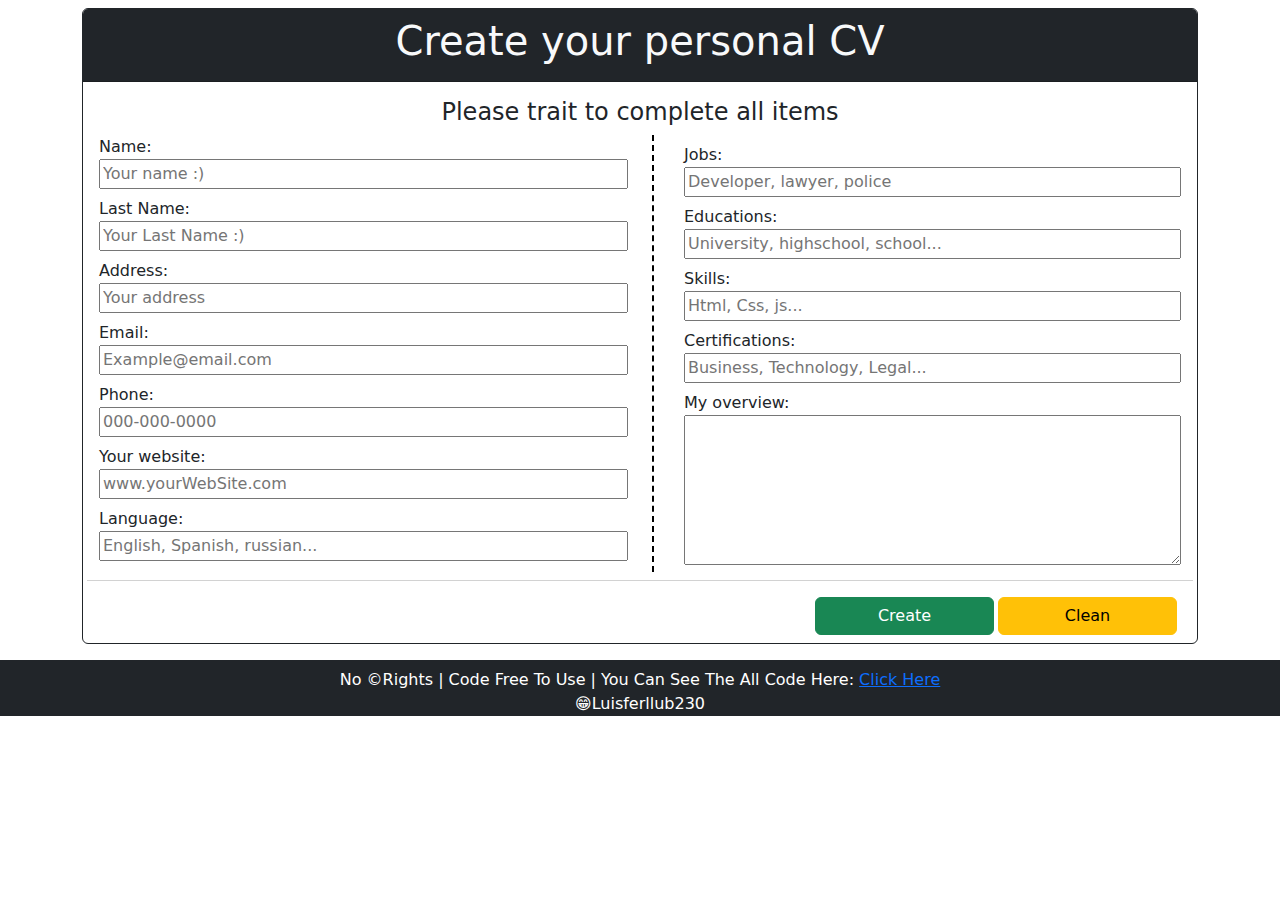
<file: Index.html>
<!DOCTYPE html>
<html lang="en">
<head>
    <meta charset="UTF-8">
    <meta http-equiv="X-UA-Compatible" content="IE=edge">
    <meta name="viewport" content="width=device-width, initial-scale=1.0">
    <link rel="stylesheet" href="./assets/Css/lib/bootstrap.min.css">
    <link rel="stylesheet" href="./assets/Css/style.css">
    <title>Cv Generator</title>
</head>
<body>
    <main class="container-md mt-2">

       <div class="card border-1 border-dark">
            <div class="card-header text-center text-light bg-dark">
                <h1>Create your personal CV </h1>
            </div>

            <div class="card-body pb-0">
                <div>
                    <h3 class="text-center text-dark fs-4">Please trait to complete all items</h3>
                </div>

                <div class="row">
                    <!--right-->
                    <div class="col-lg-6 col-sm-12">
                        <div class="my-content-right">
                            <label for="name" >Name:</label>
                            <input type="text" id="name" placeholder="Your name :)"class="col-12">

                            <label for="lastname" class="mt-2">Last Name:</label>
                            <input type="text" id="lastname" placeholder="Your Last Name :)" class="col-12">

                            <label for="address" class="mt-2">Address:</label>
                            <input type="text" id="address" placeholder="Your address" class="col-12">

                            <label for="email" class="mt-2">Email:</label>
                            <input type="email" id="email" placeholder="Example@email.com" class="col-12">

                            <label for="phone" class="mt-2">Phone:</label>
                            <input type="text" id="phone" placeholder="000-000-0000" class="col-12">

                            <label for="website" class="mt-2">Your website:</label>
                            <input type="text" id="website" placeholder="www.yourWebSite.com" class="col-12">

                            <label for="language" class="mt-2">Language:</label>
                            <input type="text" id="language" placeholder="English, Spanish, russian..." class="col-12">
                        </div>
                    </div>
                    <!--left-->
                    <div class="col-lg-6 col-sm-12">
                        <div class="my-content-left">
                            <label for="jobs" class="mt-2">Jobs:</label>
                            <input type="text" id="jobs" placeholder="Developer, lawyer, police"class="col-12">
                            
                            <label for="educations" class="mt-2">Educations:</label>
                            <input type="text" id="educations" placeholder="University, highschool, school..." class="col-12">

                            <label for="skills" class="mt-2">Skills:</label>
                            <input type="text" id="skills" placeholder="Html, Css, js..." class="col-12">

                            <label for="certification" class="mt-2">Certifications:</label>
                            <input type="text" id="certification" placeholder="Business, Technology, Legal..." class="col-12">

                            <label for="overview" class="mt-2">My overview:</label><br>
                            <textarea name="" id="overview" cols="" rows="6" class="col-12"></textarea>
                        </div>
                    </div>

                </div>
                <div class="card-footer row d-flex justify-content-end bg-white mt-2">
                    <button class="btn btn-success col-lg-2 ms-lg-1 mb-lg-0 col-sm-12 mt-sm-2 mt-2">Create</button>
                    <button class="btn btn-warning col-lg-2 ms-lg-1 mb-lg-0 col-sm-12 mt-sm-2 mt-2">Clean</button>
                </div>
            </div>
       </div>
    </main>

    <footer class="mt-3 mb-0">
        <div class="container-fluid bg-dark text-white">
            <div class="text-center text-capitalize">
                <p class="mb-0 pt-2">
                    No &copyrights | code free to use | you can see the all code here: <a href="https://github.com/luisferllub230/cvGenerator">click here</a><br>
                    😁luisferllub230
                </p>
            </div>
        </div>
    </footer>
    <!--delete css browser styles-->
    <script src="./assets/js/site/index.js"></script>
    <script src="https://cdn.jsdelivr.net/npm/@popperjs/core@2.11.5/dist/umd/popper.min.js" integrity="sha384-Xe+8cL9oJa6tN/veChSP7q+mnSPaj5Bcu9mPX5F5xIGE0DVittaqT5lorf0EI7Vk" crossorigin="anonymous"></script>
    <script src="./assets/js/lib/bootstrap.min.js"></script>
</body>
</html>
</file>
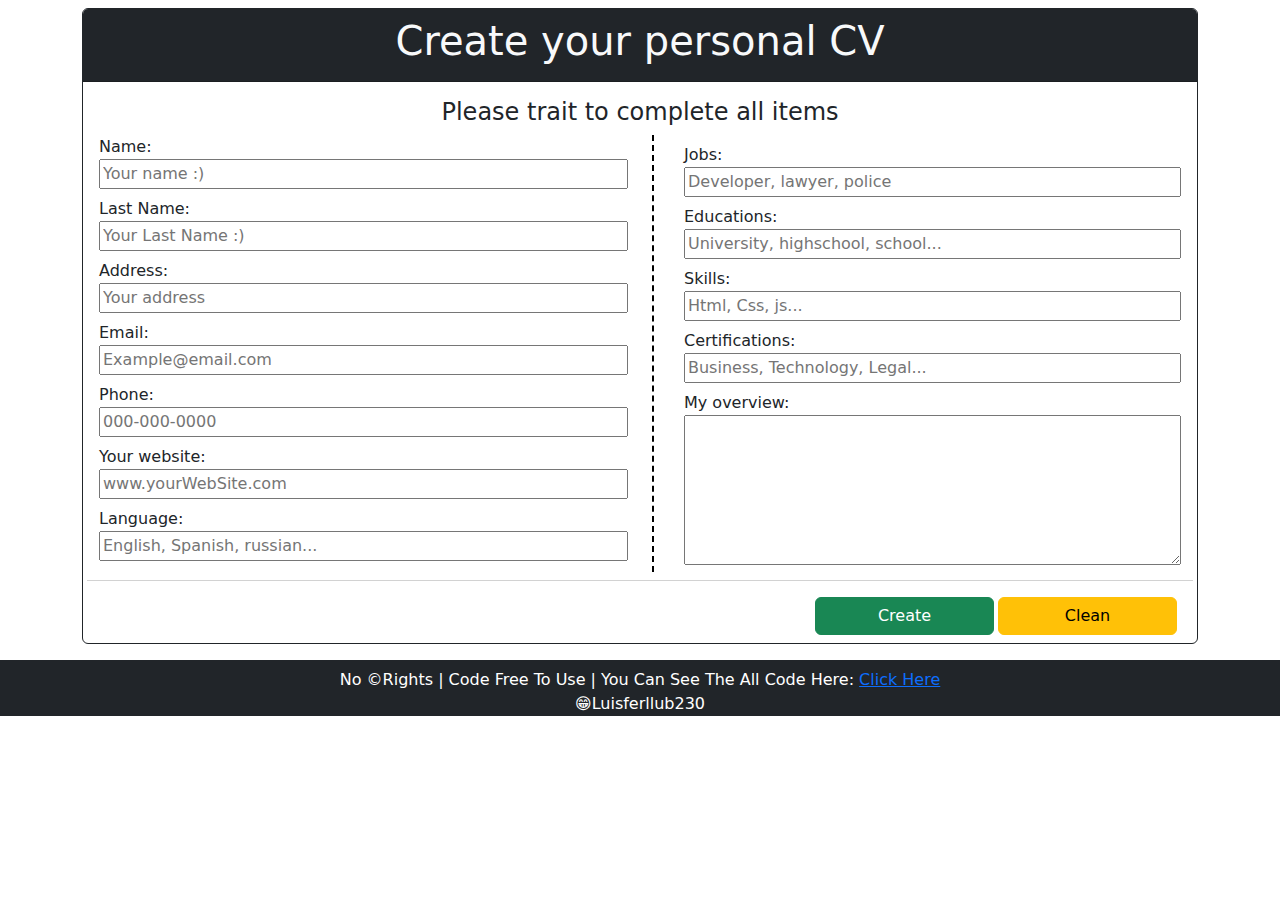
<file: view/Index.html>
<!DOCTYPE html>
<html lang="en">
<head>
    <meta charset="UTF-8">
    <meta http-equiv="X-UA-Compatible" content="IE=edge">
    <meta name="viewport" content="width=device-width, initial-scale=1.0">
    <link rel="stylesheet" href="../assets/Css/lib/bootstrap.min.css">
    <link rel="stylesheet" href="../assets/Css/style.css">
    <title>Cv Generator</title>
</head>
<body>
    <main class="container-md mt-2">

       <div class="card border-1 border-dark">
            <div class="card-header text-center text-light bg-dark">
                <h1>Create your personal CV </h1>
            </div>

            <div class="card-body pb-0">
                <div>
                    <h3 class="text-center text-dark fs-4">Please trait to complete all items</h3>
                </div>

                <div class="row">
                    <!--right-->
                    <div class="col-lg-6 col-sm-12">
                        <div class="my-content-right">
                            <label for="name" >Name:</label>
                            <input type="text" id="name" placeholder="Your name :)" class="col-12">

                            <label for="lastname" class="mt-2">Last Name:</label>
                            <input type="text" id="lastname" placeholder="Your Last Name :)" class="col-12">

                            <label for="address" class="mt-2">Address:</label>
                            <input type="text" id="address" placeholder="Your address" class="col-12">

                            <label for="email" class="mt-2">Email:</label>
                            <input type="email" id="email" placeholder="Example@email.com" class="col-12">

                            <label for="phone" class="mt-2">Phone:</label>
                            <input  id="phone" class="col-12" maxlength="10" placeholder="000-000-0000" required autocomplete="off" onkeypress="return (event.charCode >= 48 && event.charCode <= 57)" min="1">

                            <label for="website" class="mt-2">Your website:</label>
                            <input type="text" id="website" placeholder="www.yourWebSite.com" class="col-12">

                            <label for="language" class="mt-2">Language:</label>
                            <input type="text" id="language" placeholder="English, Spanish, russian..." class="col-12">
                        </div>
                    </div>
                    <!--left-->
                    <div class="col-lg-6 col-sm-12">
                        <div class="my-content-left">
                            <label for="jobs" class="mt-2">Jobs:</label>
                            <input type="text" id="jobs" placeholder="Developer, lawyer, police"class="col-12">
                            
                            <label for="educations" class="mt-2">Educations:</label>
                            <input type="text" id="educations" placeholder="University, highschool, school..." class="col-12">

                            <label for="skills" class="mt-2">Skills:</label>
                            <input type="text" id="skills" placeholder="Html, Css, js..." class="col-12">

                            <label for="certification" class="mt-2">Certifications:</label>
                            <input type="text" id="certification" placeholder="Business, Technology, Legal..." class="col-12">

                            <label for="overview" class="mt-2">My overview:</label><br>
                            <textarea  id="overview" cols="" rows="6" class="col-12"></textarea>

                        </div>
                    </div>

                </div>
                <div class="card-footer row d-flex justify-content-end bg-white mt-2">
                    <button id="createBtn" class="btn btn-success col-lg-2 ms-lg-1 mb-lg-0 col-sm-12 mt-sm-2 mt-2">Create</button>
                    <button id="cleanBtn" class="btn btn-warning col-lg-2 ms-lg-1 mb-lg-0 col-sm-12 mt-sm-2 mt-2">Clean</button>
                </div>
            </div>
       </div>
    </main>

    <div class="container" id="cvContainer">
        
    </div>

    <footer class="mt-3 mb-0">
        <div class="container-fluid bg-dark text-white">
            <div class="text-center text-capitalize">
                <p class="mb-0 pt-2">
                    No &copyrights | code free to use | you can see the all code here: <a href="https://github.com/luisferllub230/cvGenerator">click here</a><br>
                    😁luisferllub230
                </p>
            </div>
        </div>
    </footer>

    <script src="../assets/js/jquery/jquery-3.6.0.min.js"></script>
    <script src="../assets/js/site/indexjq.js"></script>
    <script src="https://cdn.jsdelivr.net/npm/@popperjs/core@2.11.5/dist/umd/popper.min.js" integrity="sha384-Xe+8cL9oJa6tN/veChSP7q+mnSPaj5Bcu9mPX5F5xIGE0DVittaqT5lorf0EI7Vk" crossorigin="anonymous"></script>
    <script src="../assets/js/lib/bootstrap.min.js"></script>
</body>
</html>
</file>
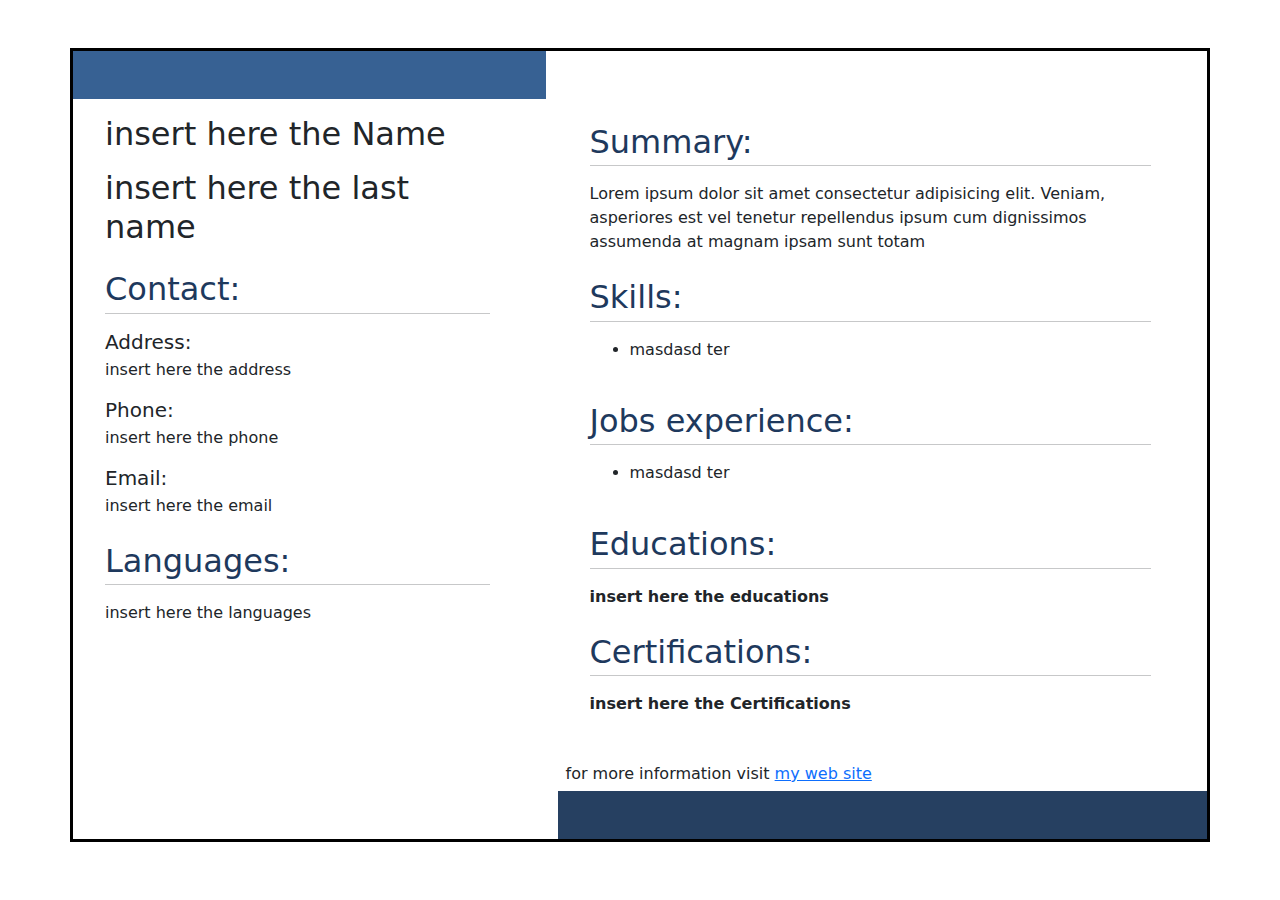
<file: view/cv.html>
<!DOCTYPE html>
<html lang="en">
<head>
    <meta charset="UTF-8">
    <meta http-equiv="X-UA-Compatible" content="IE=edge">
    <meta name="viewport" content="width=device-width, initial-scale=1.0">
    <title>Document</title>
    <link rel="stylesheet" href="../assets/Css/lib/bootstrap.min.css">
    <link rel="stylesheet" href="../assets/Css/style.css">
</head>
<body>
    <div class="mt-5 container cv-border">
        <div class="row bg-white">
            <div class="col-5 p-0">
                <div class="background-blue1">
                <br><br></div>
                <h1 class="mt-3 mb-1 ms-2 me-2 fs-2 ps-4 pe-5">insert here the Name</h1>
                <h2 class="mt-3 mb-1 ms-2 me-2 fs-2 ps-4 pe-5">insert here the last name</h2>
                <div class="col5-contact ps-4 pe-5">
                    <h3 class="mt-4 mb-0 ms-2 me-2 fs-2 text-color">Contact:</h3>
                    <hr class="backgound-blue mt-1 ms-2 me-2">
                    <h4 class="mt-1 mb-1 ms-2 me-2 fs-5">Address:</h4>
                    <p class="mt-1 mb-1 ms-2 me-2">insert here the address</p>
                    <h4 class="mt-3 mb-1 ms-2 me-2 fs-5">Phone:</h4>
                    <p class="mt-1 mb-1 ms-2 me-2">insert here the phone</p>
                    <h4 class="mt-3 mb-1 ms-2 me-2 fs-5">Email:</h4>
                    <p class="mt-1 mb-1 ms-2 me-5 ">insert here the email</p>
                </div>
                <div class="col5-Languages ps-4 pe-5">
                    <h3 class="mt-4 mb-0 ms-2 me-5 fs-2 text-color">Languages:</h3>
                    <hr class="backgound-blue mt-1 ms-2 me-2">
                    <p class="mt-1 mb-1 ms-2 me-2">insert here the languages</p>
                </div>
            </div>

            <div class="col-7 mt-5 pe-0">
                <div class="col7-summary ps-4 pe-5">
                    <h3 class="mt-4 mb-0 ms-2 me-2 fs-2 text-color">Summary:</h3>
                    <hr class="backgound-blue mt-1 ms-2 me-2">
                    <p class="mt-1 mb-1 ms-2 me-2 ">Lorem ipsum dolor sit amet consectetur adipisicing elit. Veniam, asperiores est vel tenetur repellendus ipsum cum dignissimos assumenda at magnam ipsam sunt totam</p>
                </div>
                <div class="col7-skills ps-4 pe-5">
                    <h3 class="mt-4 mb-0 ms-2 me-2 fs-2 text-color">Skills:</h3>
                    <hr class="backgound-blue mt-1 ms-2 me-2">
                    <div class="row">
                        <div class="col-12 ms-3 skills-list1">
                            <ul>
                                <li> masdasd ter</li>
                            </ul>
                        </div>
                    </div>
                </div>
                <div class="col7-jobs ps-4 pe-5">
                    <h3 class="mt-4 mb-0 ms-2 me-2 pe-2 fs-2 text-color">Jobs experience:</h3>
                    <hr class="backgound-blue mt-1 ms-2 me-2">
                    <div class="row">
                        <div class="col-12 ms-3 jobs-list2">
                            <ul>
                                <li> masdasd ter</li>
                            </ul>
                        </div>
                    </div>
                </div>
                <div class="col5-Educations ps-4 pe-5">
                    <h3 class="mt-4 mb-0 ms-2 me-2 fs-2 text-color">Educations:</h3>
                    <hr class="backgound-blue mt-1 ms-2 me-2">
                    <p class="mt-1 mb-1 ms-2 me-2 fw-bold">insert here the educations</p>
                </div>
                <div class="col5-certifications ps-4 pe-5">
                    <h3 class="mt-4 mb-0 ms-2 me-2 fs-2 text-color">Certifications:</h3>
                    <hr class="backgound-blue mt-1 ms-2 me-2">
                    <p class="mt-1 mb-1 ms-2 me-2 fw-bold">insert here the Certifications</p>
                </div>
                <h3 class="fs-6 mt-5 ms-2">for more information visit <a href="">my web site</a></h3>
                <div class="background-blue2"><br><br></div>
            </div>

        </div>

    </div>
    
    <script src="../assets/js/site/index.js"></script>
    <script src="https://cdn.jsdelivr.net/npm/@popperjs/core@2.11.5/dist/umd/popper.min.js" integrity="sha384-Xe+8cL9oJa6tN/veChSP7q+mnSPaj5Bcu9mPX5F5xIGE0DVittaqT5lorf0EI7Vk" crossorigin="anonymous"></script>
    <script src="../assets/js/lib/bootstrap.min.js"></script>
</body>
</html>
</file>
<file: assets/Css/style.css>
.my-content-left{
    border-left: 2px dashed black;
    padding-left: 30px;
}


@media screen and (max-width: 991px) {
    .my-content-left{
        border-left: none;
        padding-left: 0;
    }
    
}

.validationFalse{
    border: 3px solid rgb(247, 10, 10);
    color: rgb(247, 10, 10);
}

.validationTrue{
    border: 3px solid rgb(5, 182, 5);
    color: rgb(5, 182, 5);
}

.cv-border{
    border: 3px solid black;
}

.text-color{
    color:rgb(30, 57, 93);
}
.background-blue1{
    background-color: rgb(55, 97, 147);
}
.background-blue2{
    background-color: rgb(38, 64, 97);
}
</file>
